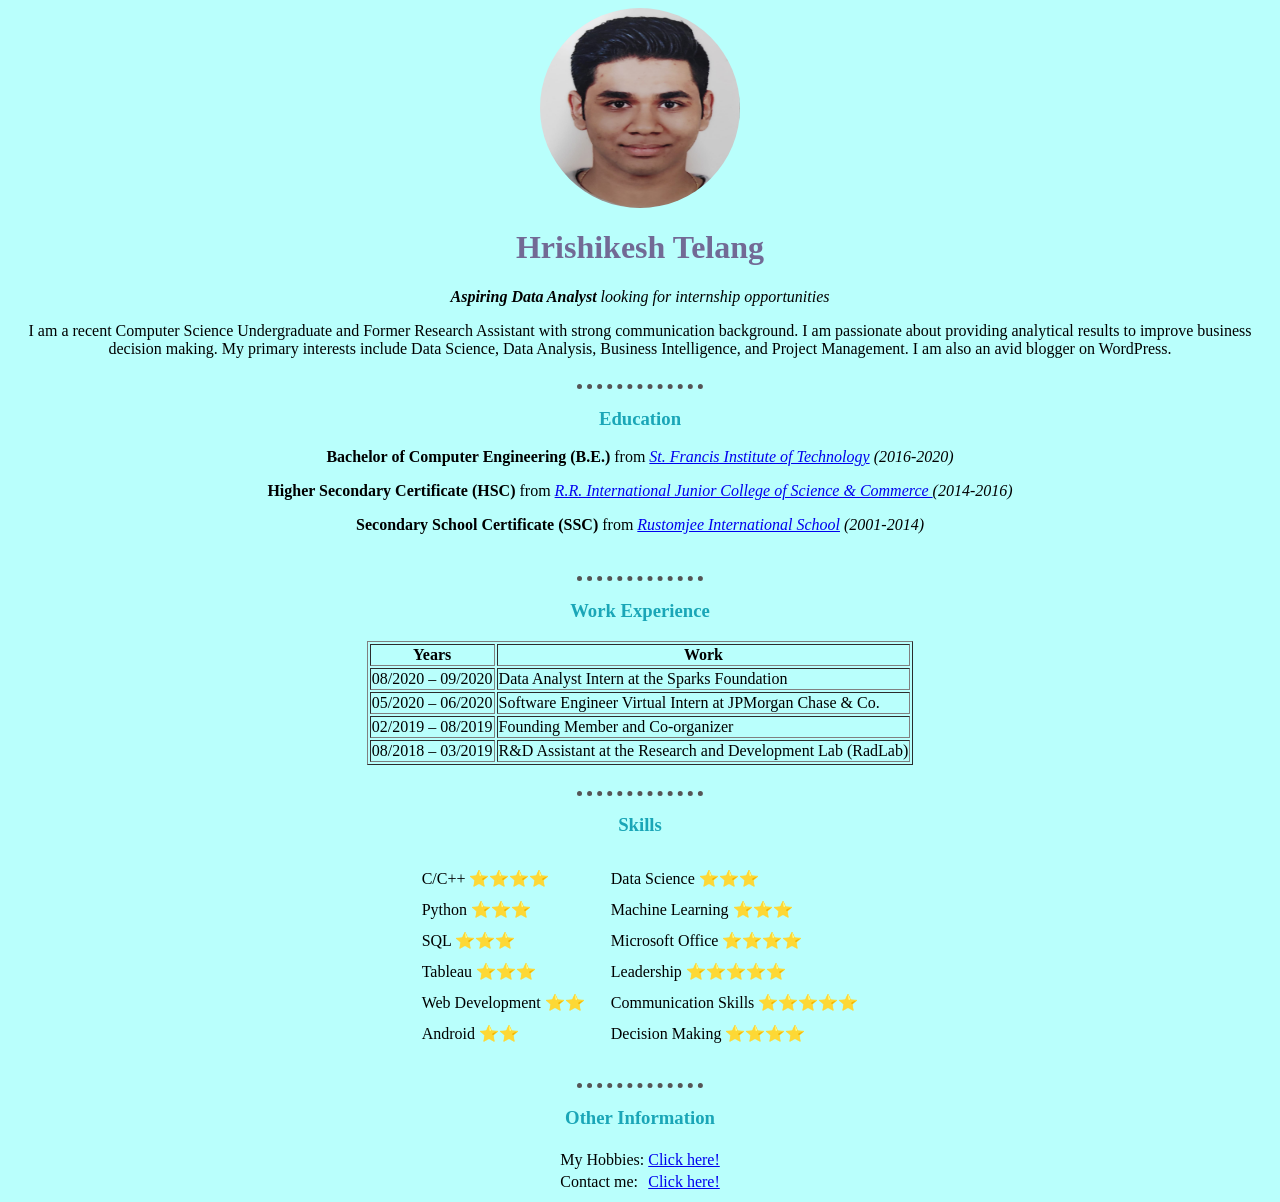
<file: Day 41, 42/index.html>
<!DOCTYPE html>
<html lang="en" dir="ltr">

<head>
  <meta charset="utf-8">
  <title>Hrishi's Personal Site</title>
  <link rel="stylesheet" href="css/style.css">
</head>

<body>
      <img src="Image.jpeg" class="center">
      <h1>Hrishikesh Telang</h1>
      <p><em><strong id="h">Aspiring Data Analyst</strong> looking for internship opportunities</em></p>
      <p class="center">I am a recent Computer Science Undergraduate and Former Research Assistant with strong communication
    background. I am passionate about providing analytical results to improve business decision making. My
    primary interests include Data Science, Data Analysis, Business Intelligence, and Project Management. I am
    also an avid blogger on WordPress.
      </p>
  <br>


  <hr>
  <h3>Education</h3>
  <p><strong>Bachelor of Computer Engineering (B.E.)</strong> from <em><a href="https://www.sfit.ac.in/">St. Francis Institute of Technology</a> (2016-2020)</em></p>
  <p><strong>Higher Secondary Certificate (HSC)</strong> from <em><a href="https://www.rrinternationalcollege.in/">R.R. International Junior College of Science &
  Commerce </a> (2014-2016)</em></p>
  <p><strong>Secondary School Certificate (SSC)</strong> from <em><a href="https://www.educationworld.in/rustomjee-international-school-junior-college/">Rustomjee International School</a> (2001-2014)</em></p>
  <br>


  <hr>
  <h3>Work Experience</h3>
  <table border=1 class="center">
    <tr>
      <th>Years</th>
      <th>Work</th>
    </tr>
    <tr>
      <td>08/2020 – 09/2020</td>
      <td>Data Analyst Intern at the Sparks Foundation</td>
    </tr>
    <tr>
      <td>05/2020 – 06/2020</td>
      <td>Software Engineer Virtual Intern at JPMorgan Chase & Co.</td>
    </tr>
    <tr>
      <td>02/2019 – 08/2019</td>
      <td>Founding Member and Co-organizer</td>
    </tr>
    <tr>
      <td>08/2018 – 03/2019</td>
      <td>R&D Assistant at the Research and Development Lab (RadLab)</td>
    </tr>
  </table>
  <br>


  <hr>
  <h3>Skills</h3>
  <table class="center">
    <tr>
      <td>
        <table cellspacing=10>
        <tr>
          <td>C/C++ ⭐⭐⭐⭐</td>
        </tr>
        <tr>
          <td>Python ⭐⭐⭐</td>
        </tr>
        <tr>
          <td>SQL ⭐⭐⭐</td>
        </tr>
        <tr>
          <td>Tableau ⭐⭐⭐</td>
        </tr>
        <tr>
          <td>Web Development ⭐⭐</td>
        </tr>
        <tr>
          <td>Android ⭐⭐</td>
        </tr>
      </table>
    </td>
      <td>
        <table cellspacing=10>
        <tr>
          <td>Data Science ⭐⭐⭐</td>
        </tr>
        <tr>
          <td>Machine Learning ⭐⭐⭐</td>
        </tr>
        <tr>
          <td>Microsoft Office ⭐⭐⭐⭐</td>
        </tr>
        <tr>
          <td>Leadership ⭐⭐⭐⭐⭐</td>
        </tr>
        <tr>
          <td>Communication Skills ⭐⭐⭐⭐⭐</td>
        </tr>
        <tr>
          <td> Decision Making ⭐⭐⭐⭐</td>
        </tr>
        </table>
      </td>
    </tr>
</table>
  <br>


  <hr>
  <h3>Other Information</h3>
  <table class="center">
    <tr>
      <td>My Hobbies:</td>
      <td><a href="hobbies.html">Click here!</a></td>
    </tr>
    <tr>
      <td>Contact me:</td>
      <td><a href="contact.html">Click here!</a></td>
    </tr>
  </table>
</body>

</html>
</file>
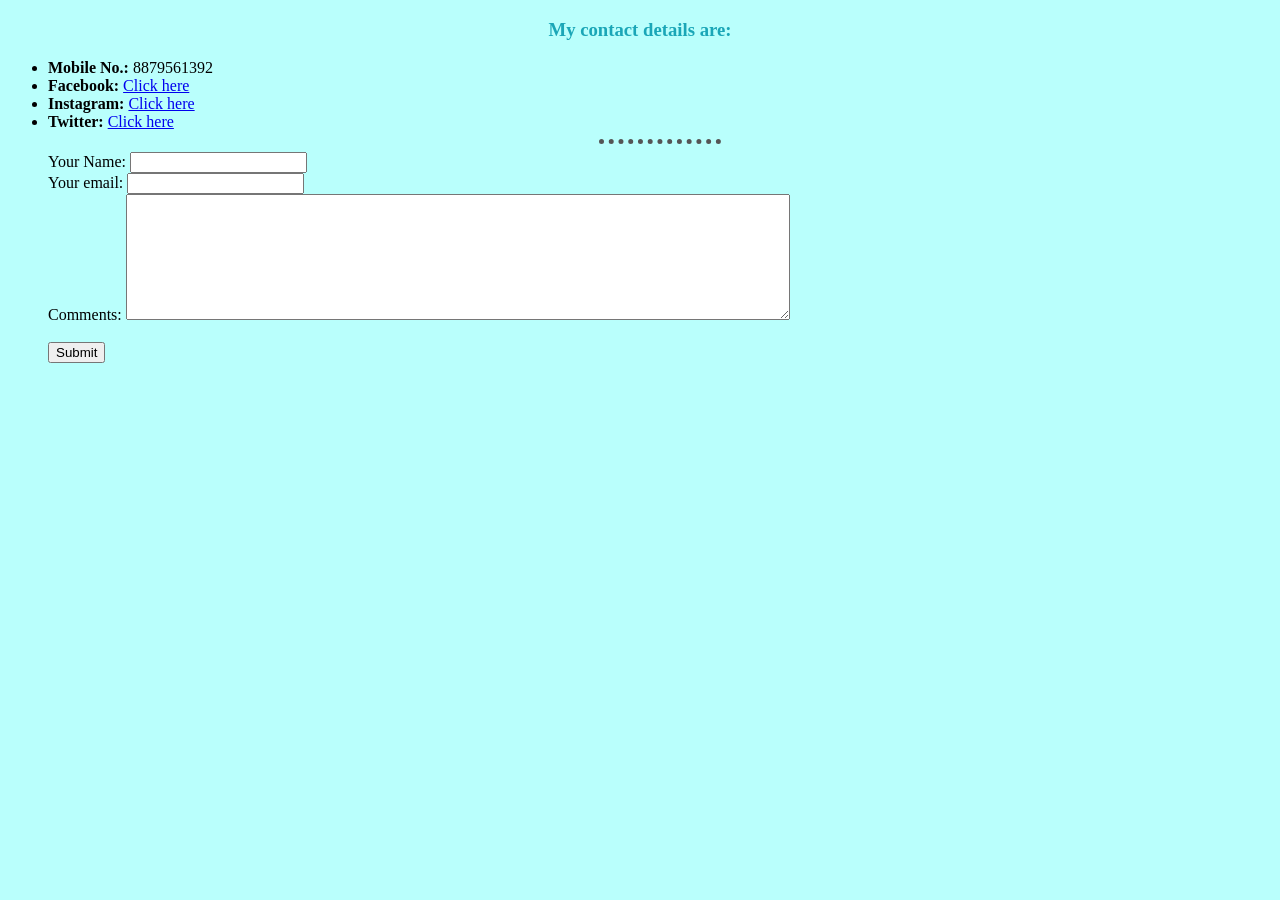
<file: Day 41, 42/contact.html>
<!DOCTYPE html>
<html lang="en" dir="ltr">
  <head>
    <meta charset="utf-8">
    <title>Contact Details:</title>
    <link rel="stylesheet" href="css/style.css">
  </head>
  <body>
    <h3>My contact details are:</h3>
    <ul>
      <li><strong>Mobile No.:</strong> 8879561392</li>
      <li><strong>Facebook:</strong> <a href="https://www.facebook.com/hrishiee/">Click here</a></li>
      <li><strong>Instagram:</strong> <a href="https://www.instagram.com/hrishitelang/">Click here</a></li>
      <li><strong>Twitter:</strong> <a href="https://twitter.com/HrishiTelang">Click here</a></li>
      <hr>

      <form action="mailto:telang.hrishikesh@gmail.com" method="post" enctype="text/plain">
        <label>Your Name:</label>
        <input type="text" name="yourName" value=""><br>
        <label for="">Your email:</label>
        <input type="email" name="yourEmail" value=""><br>
        <label>Comments:</label>
        <textarea name="name" rows="8" cols="80"></textarea><br><br>
        <input type="submit" name="">
      </form>
    </ul>
  </body>
</html>
</file>
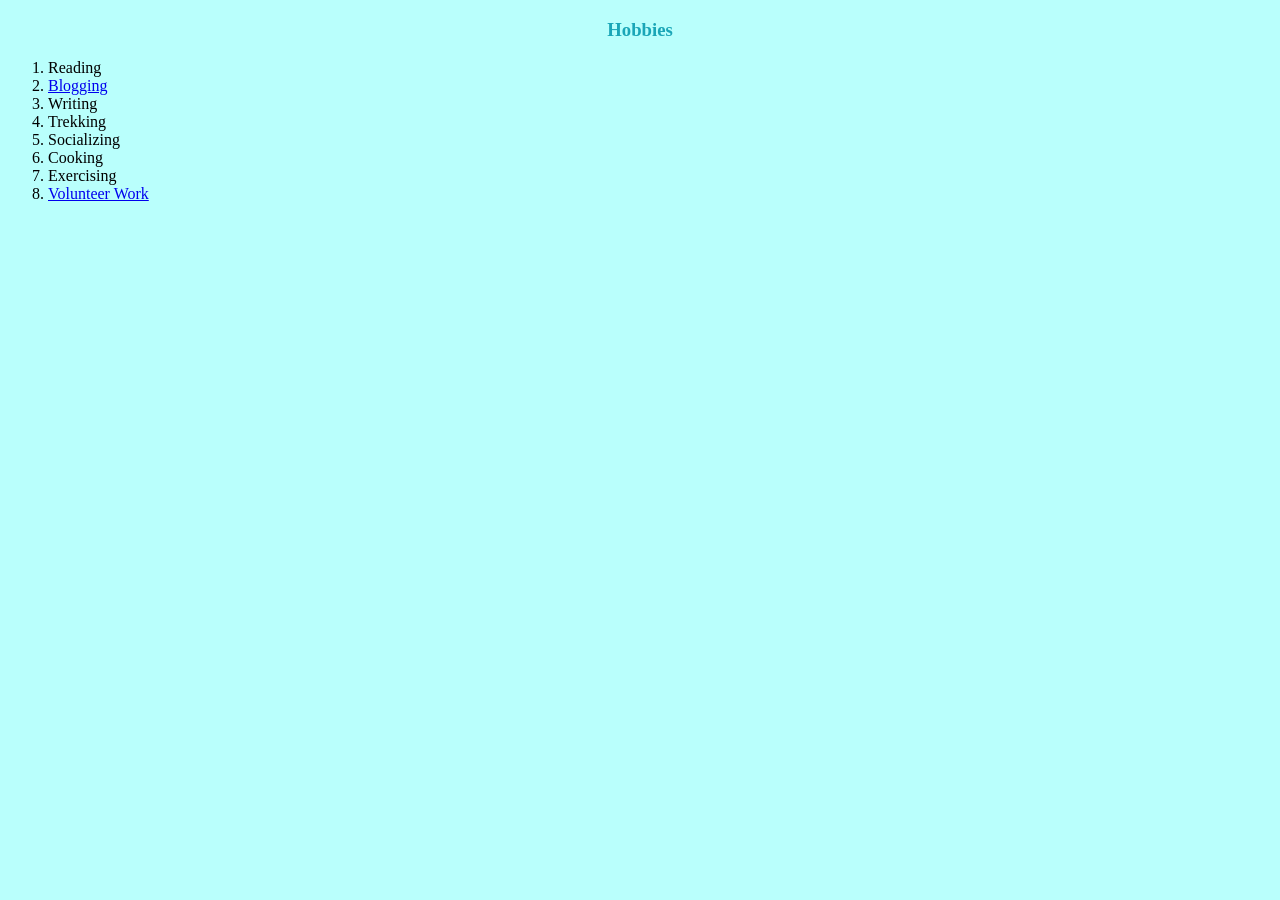
<file: Day 41, 42/hobbies.html>
<!DOCTYPE html>
<html lang="en" dir="ltr">
  <head>
    <meta charset="utf-8">
    <title>My Hobbies</title>
    <link rel="stylesheet" href="css/style.css">
  </head>
  <body>
    <h3>Hobbies</h3>
    <ol>
      <li>Reading</li>
      <li><a href="http://www.etchedemotions.wordpress.com/">Blogging</a></li>
      <li>Writing</li>
      <li>Trekking</li>
      <li>Socializing</li>
      <li>Cooking</li>
      <li>Exercising</li>
      <li><a href="https://www.linkedin.com/in/hrishikesh-telang-0a2a68134/">Volunteer Work</a></li>
    </ol>
  </body>
</html>
</file>
<file: Day 41, 42/css/style.css>
#h:hover{
  color: red;
}
a:hover {
  color: #7579e7;
}
body{
  background-color: #b9fffc;
}

hr{
  border-style: dotted;
  border-width: 5px;
  border-bottom-width: 0;
  border-left-width: 0;
  border-right-width: 0;
  width: 10%;
  border-color: #555555;
}

h1{
  color: #726a95;
  text-align: center;
}

p{
  text-align: center;
}

h3{
  color: #1aa6b7;
  text-align: center;
}

/*h1:hover{
  color: #7579e7;
}*/
h1:hover, h3:hover{
  color: #7579e7;
}

img.center {
    height: 200px;
    width: 200px;
    border-radius: 50%;
    display: block;
    margin: auto;
}

.center{
  margin: auto;
  margin-left: auto;
  margin-right: auto;
}
</file>
